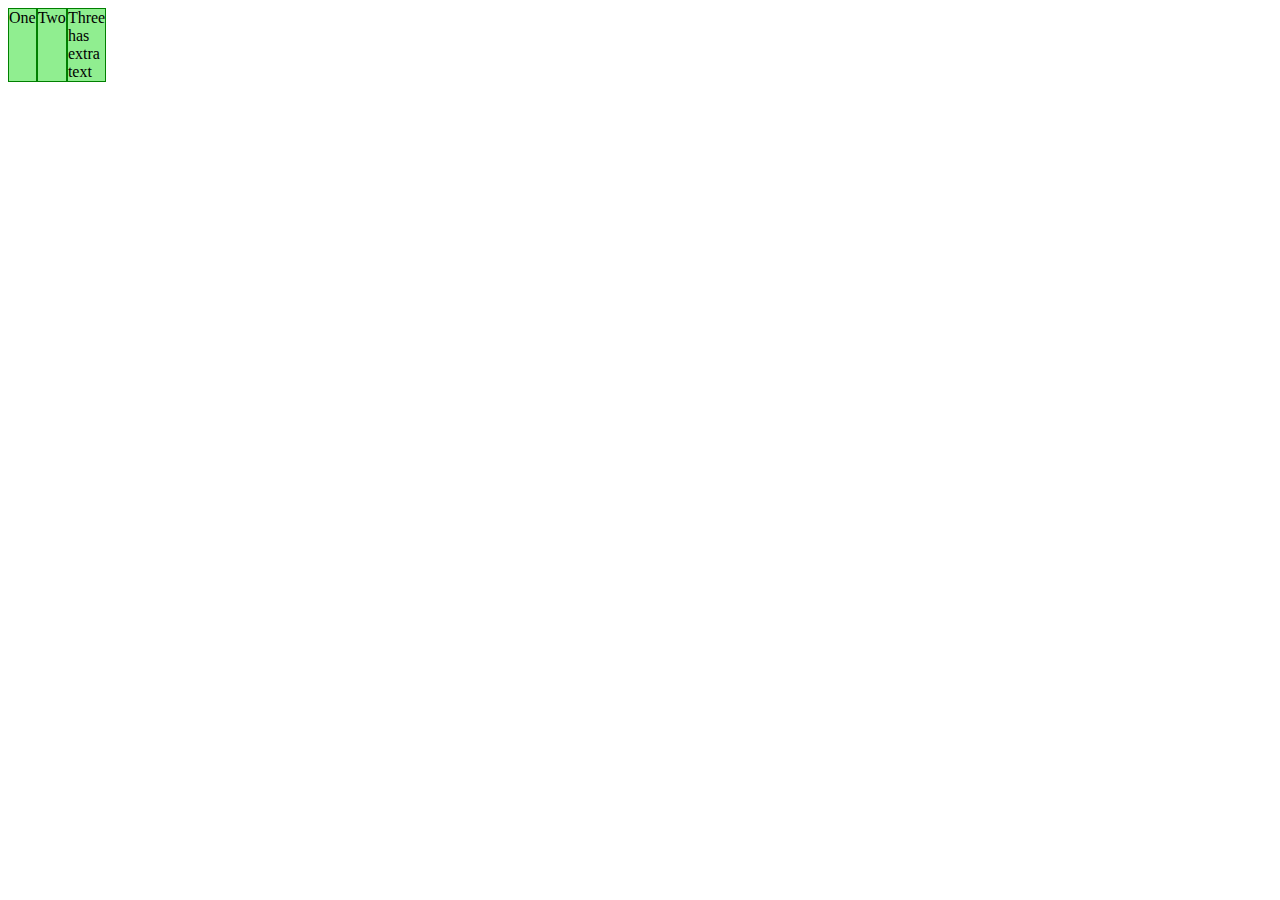
<file: index.html>
<html>
  <head>
    <link rel="stylesheet" href="index.css" type="text/css" media="screen" />
  </head>
  <body>

    <div class="box">
      <div class="item item1">One</div>
      <div class="item">Two</div>
      <div class="item">Three
        <br>has
        <br>extra
        <br>text
      </div>
      <!--
      <div class="item">Four</div>
      <div class="item">Five</div>
        -->
    </div>

    <script type="text/javascript" charset="utf-8">
    </script>
  </body>
</html>
</file>
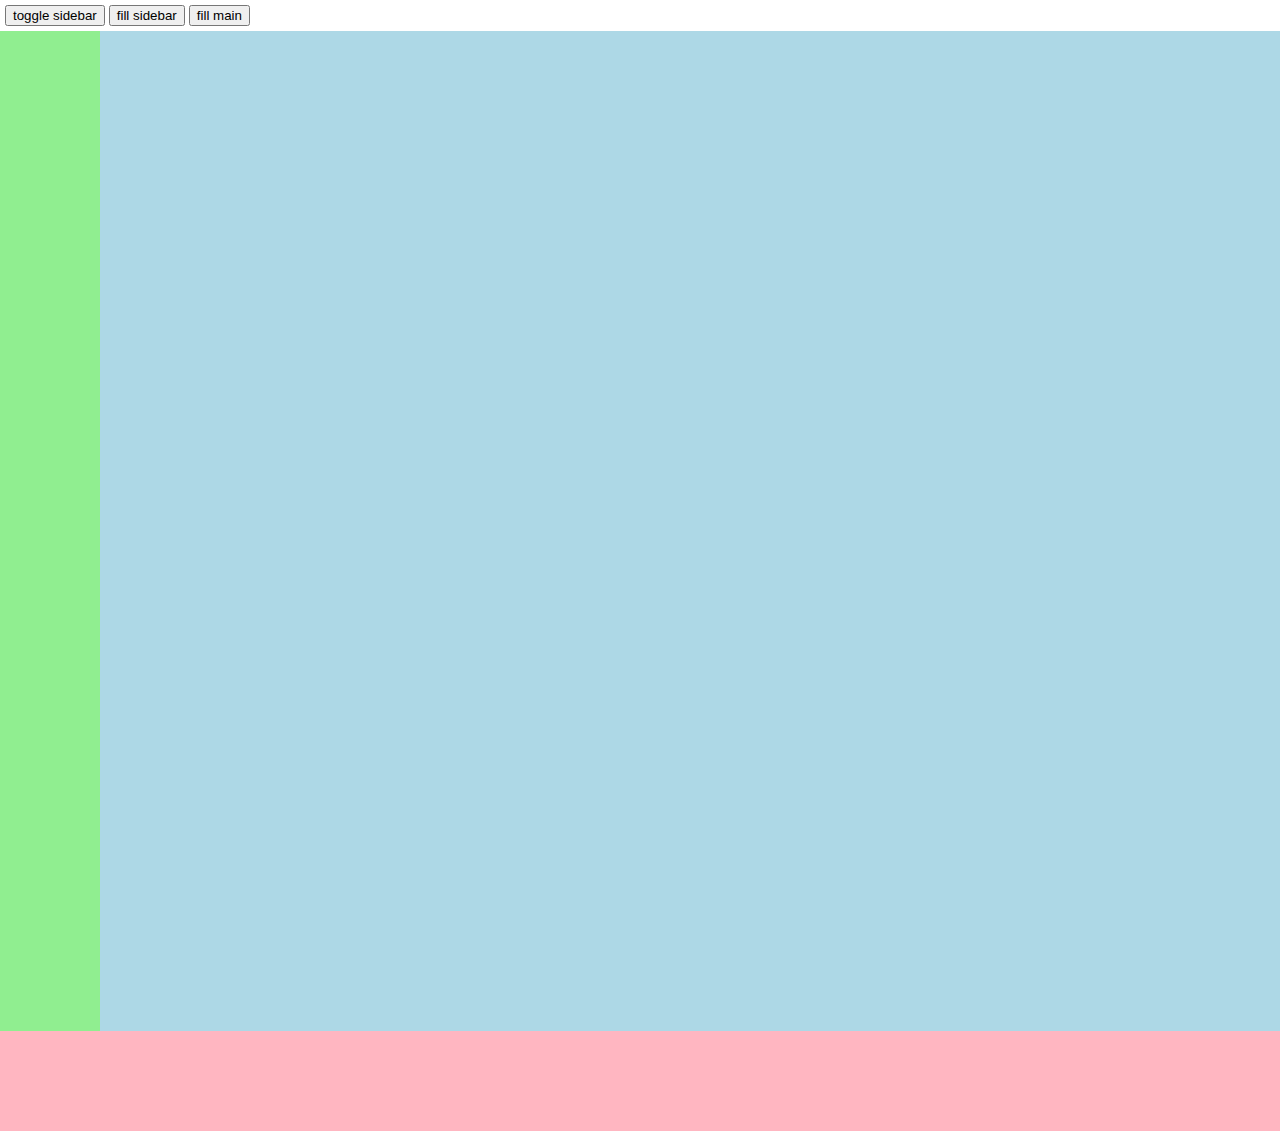
<file: index2.html>
<html>
  <head>
    <link rel="stylesheet" href="index2.css" type="text/css" media="screen" />
  </head>
  <body>
    <div class="header">
      <button id="sidebar_toggle">toggle sidebar</button>
      <button id="sidebar_fill">fill sidebar</button>
      <button id="main_fill">fill main</button>
    </div>
    
    <div class="box">
      <div id="sidebar" class="item sidebar"></div>
      <div id="main" class="item main"></div>
    </div>
    <div class="item footer"></div>

    <script src="http://ajax.googleapis.com/ajax/libs/jquery/1.7.2/jquery.min.js"></script>    
    <script type="text/javascript" charset="utf-8">
      $("#sidebar_toggle").click(function() {
        $('#sidebar').toggleClass('sidebar--expanded')
      })
      $("#sidebar_fill").click(function() {
        $('#sidebar').append("<p>Lorem ipsum dolor sit amet, consectetur adipiscing elit. Cras vitae fermentum metus, nec pulvinar lacus. Nunc rutrum, lorem at cursus sodales, velit urna ultrices dui, vel convallis augue orci quis justo. Maecenas id auctor sapien, nec fringilla dolor. Vestibulum venenatis nisi condimentum eros mollis sodales. Vivamus bibendum eros ligula, ut tristique metus condimentum at. Donec ac ultrices massa. Nulla dui magna, suscipit non dictum at, pellentesque luctus nibh. Phasellus congue est ut orci efficitur placerat. Integer ac mollis nisl, sed ullamcorper justo.</p>")
      })
      $("#main_fill").click(function() {
        $('#main').append("<p>Lorem ipsum dolor sit amet, consectetur adipiscing elit. Donec facilisis mauris quis placerat posuere. Sed est orci, elementum at commodo et, viverra a ligula. Quisque tristique porttitor augue, ut accumsan mauris gravida sit </p>")
      })
    </script>
  </body>
</html>
</file>
<file: index.css>
.item {
  border: 1px solid green;
  background-color: lightgreen;
  //width: 50px;
}

.box {
  display: flex;
  flex-direction: row;
  flex-wrap: wrap;
  /* justify-content: space-between; */
  /* align-items: flex-end; */
  /* align-content: center; */
}

.item1 {
  /* DISTRIBUTING AVAILABLE SPACE */
  /* flex: <flex-grow>, <flex-shrink>, <flex-basis> */
  //flex:    1            0              auto;
  flex-basis: auto;
  flex:    0            1              auto;
}
</file>
<file: index2.css>
body {
  margin: 0;
}

.box {
  min-height: 1000px;  
  display: flex; /* The flex-container */
  flex-direction: row;
}

.item {
  transition: width 500ms ease-in-out;
}

.main {
  background-color: lightblue;
  flex: 1 1 auto; /* grow/shrink to use available space */
}

.sidebar {
  background-color: lightgreen;
  width: 100px;
  flex: 0 0 auto; /* prevent from growing/shrinking */
}

.sidebar--expanded {
  width: 300px;
}

.footer {
  background-color: lightpink;
  width: 100%;
  height: 100px;
}

.header {
  margin: 5px;
}
</file>
